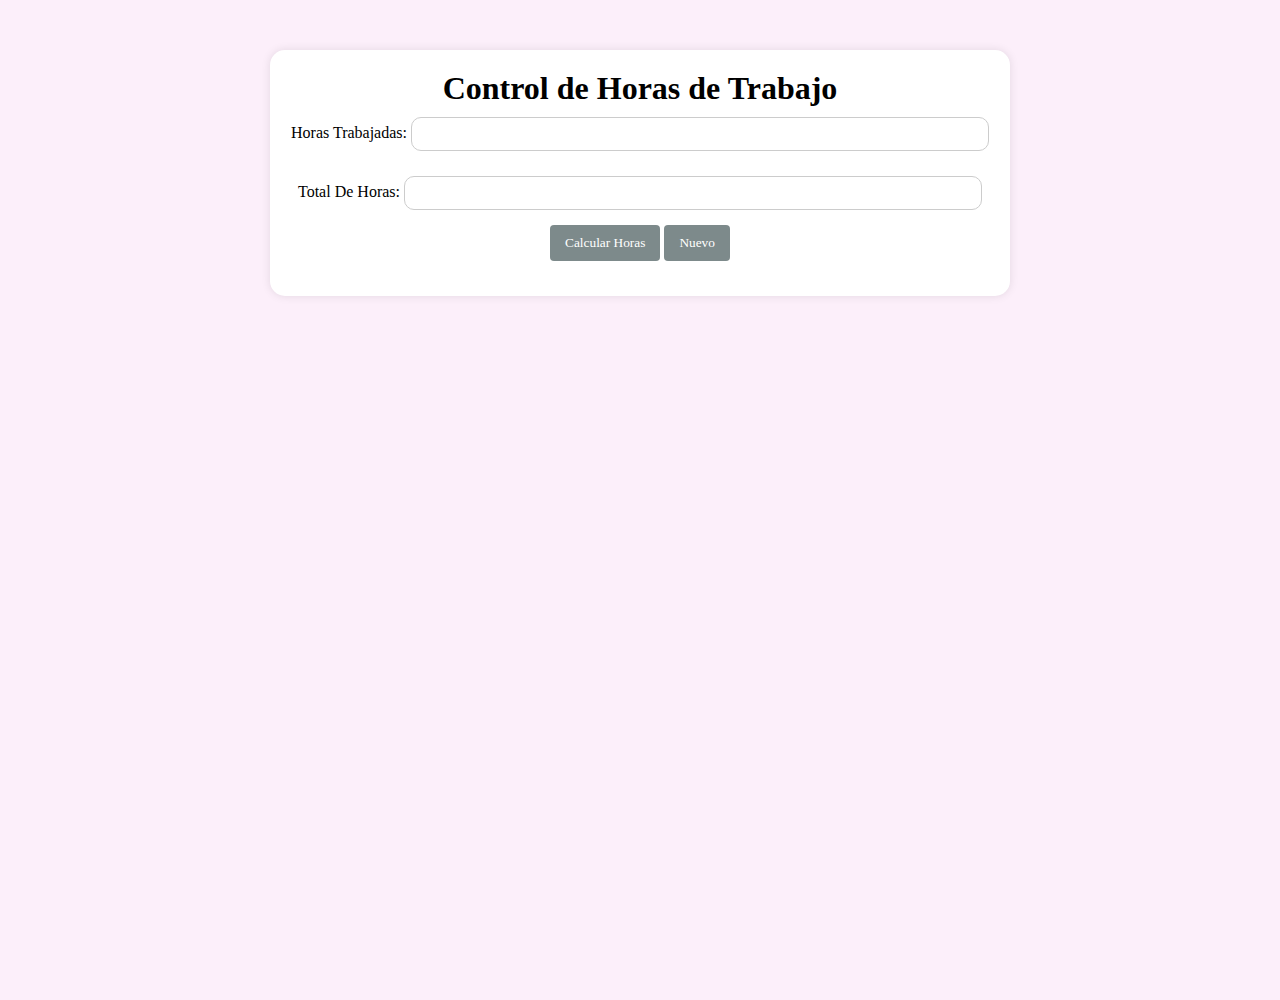
<file: view/pages/conversioHoras.html>
<!DOCTYPE html>
<html lang="es">
<head>
    <meta charset="UTF-8">
    <meta name="viewport" content="width=device-width, initial-scale=1.0">
    <title>Control de Horas de Trabajo</title>
    <link rel="stylesheet" href="../public/css/home.css">
</head>
<body>
    <div class="container">
        <h1>Control de Horas de Trabajo</h1>
        <form id="salario1">
            <label for="horas">Horas Trabajadas:</label>
            <input type="number" id="horas" name="horas" min="0" required>
            <label for="horas">Total De Horas:</label>
            <input type="number" id="horas" name="horas" min="0" required>
            <button type="button" onclick="calcularSalario()">Calcular Horas</button>
            <button type="button" onclick="calcularSalario()">Nuevo</button>
        </form>
        <div id="resultado"></div>
    </div>

    <script type="module" src="../../view/public/js/script.js"></script>
</body>
</html>
</file>
<file: view/public/css/home.css>
*{
    margin: 0;
    padding: 0;
    font-family:'Times New Roman';
}
body {
    font-family: Arial, sans-serif;
    background-color: #fceffa;
    display: flex;
    flex-direction: column;
    align-items: center; 
    min-height: 100vh; 
    padding: 50px; 
}

.container {
    background-color: #fff;
    padding: 20px;
    border-radius: 15px;
    box-shadow: 0 0 10px rgba(0, 0, 0, 0.1);
    width: 700px;
    text-align: center;
    margin-bottom: 70px; /* Espacio entre el formulario y la calculadora */
}

input[type="number"] {
    width: 80% ;
    padding: 8px;
    margin-top: 10px;
    margin-bottom: 15px;
    border: 1px solid #ccc;
    border-radius: 10px;
}
input[type="text"] {
    width: 75% ;
    padding: 8px;
    margin-top: 10px;
    margin-bottom: 15px;
    border: 1px solid #ccc;
    border-radius: 10px;
}
button {
    padding: 10px 15px;
    background-color: #7d8a8b;
    color: white;
    border: none;
    border-radius: 4px;
    cursor: pointer;
}

button:hover {
    background-color: #b73fbb;
}

#resultado {
    margin-top: 15px;
    color: #333;
    font-size: 1.1rem;
}

.contenedor {
    display: flex;
    flex-direction: column; /* Asegura que los elementos se coloquen en columna */
    background-color: #b73fbb;
    width: 100%;
    padding-bottom: 20px;
}

.contenedor {
    background-color: #fff;
    padding: 20px;
    border-radius: 15px;
    box-shadow: 0 0 10px rgba(0, 0, 0, 0.1);
    width: 700px;
    text-align: center;
    margin-bottom: 20px; /* Agrega espacio entre las secciones */
}
</file>
